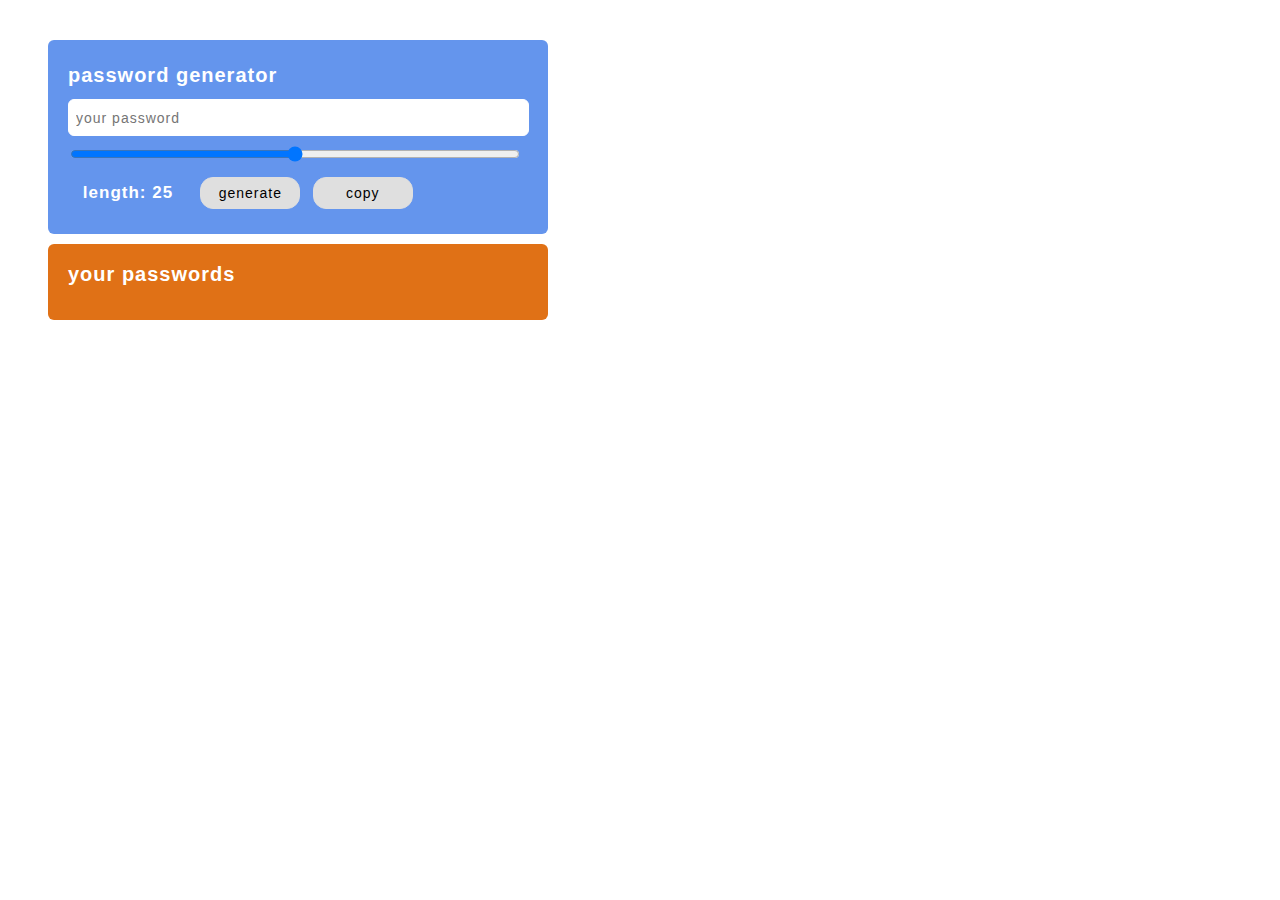
<file: index.html>
<!DOCTYPE html>
<html lang="en">
<head>
    <meta charset="UTF-8">
    <meta name="viewport" content="width=device-width, initial-scale=1.0">
    <meta http-equiv="X-UA-Compatible" content="ie=edge">
    <link rel="stylesheet" href="style.css">
    
    <title>PASSWORD GEN</title>

</head>
<body>

  <div class="container">

    <div class="content">

    
      <h2>password generator</h2>
      
      <input type="text" id="display" placeholder="your password">
      <br/>
      
      <input type="range" min="0" max="20" name="slider" id="slider">
      <br/>
      
      <div id="length"></div>
      <button onclick="generate()" id="btn">generate</button>
      <button onclick="copy()" id="btn">copy</button>
      
      
    </div>

    <div id="lastPassword">
      <h2>your passwords</h2>
      

    </div>
</div>
<script src="script.js"></script>
</body>
</html>
</file>
<file: style.css>
.container{
    padding:20px;
    margin-top:20px;
    margin-left: 20px;
    margin-right: 70px;
    width:500px;
    font-family: helvetica;
    font-size: 12px;
    letter-spacing: 1px;
    line-height: 16px;
    color:white;
}

h2{
    font-size: 20px;
}

.content{
    padding: 10px;
    background-color: cornflowerblue;
    padding-left:20px;
    padding-bottom:20px;
    padding-right: 30px;
    margin-bottom:10px;
    border-radius: 6px;
}

#slider{
    width: 100%;
    margin-top:10px;
    margin-bottom: 10px;
    cursor: pointer;
}

#display{
    width: 100%;
    padding-top: 2.5px;
    padding-bottom: 2.5px;
    line-height: 30px;
    font-size: 14px;
    padding-left: 7px;
    letter-spacing: 1px;
    border: .5px solid white;
    border-radius: 6px;
}
#lastPassword{
    background-color: rgb(224, 113, 22);
    padding:3px;
    padding-left:20px;
    padding-bottom:20px;
    margin-bottom:10px;
    border-radius: 6px;
    font-size: 14px;
    line-height: 20px;
}

#btn{
    padding:7px;
    width:100px;
    margin-top:5px;
    margin-bottom:5px;
    margin-left:8px;
    border-radius: 13px;
    border: .5px solid rgb(223, 223, 223);
    background-color: rgb(223, 223, 223);
    font-size: 14px;
    letter-spacing: 1px;
    text-align: center;
    cursor: pointer;
}

#length{
    display: inline-block;
    padding:7px;
    width:100px;
    margin:3px;
    font-size: 17px;
    letter-spacing: 1px;
    text-align: center;
    font-weight: bold;
}

@media screen and (max-width: 980px) {
    

}

@media screen and (max-width: 768px) {

}

@media screen and (max-width: 640px) {
    .container{
        width:80%;
        float: left;
    }

    #btn{
        padding:7px;
        width:100px;
        margin:5px;
        margin-left:8px;
        border-radius: 13px;
        border: .5px solid rgb(223, 223, 223);
        background-color: rgb(223, 223, 223);
        font-size: 14px;
        letter-spacing: 1px;
        text-align: center;
        cursor: pointer;
    }
    
    #length{
        display: inline-block;
        padding:7px;
        width:100px;
        margin:3px;
        font-size: 17px;
        letter-spacing: 1px;
        text-align: center;
        font-weight: bold;
    }
    
}
</file>
